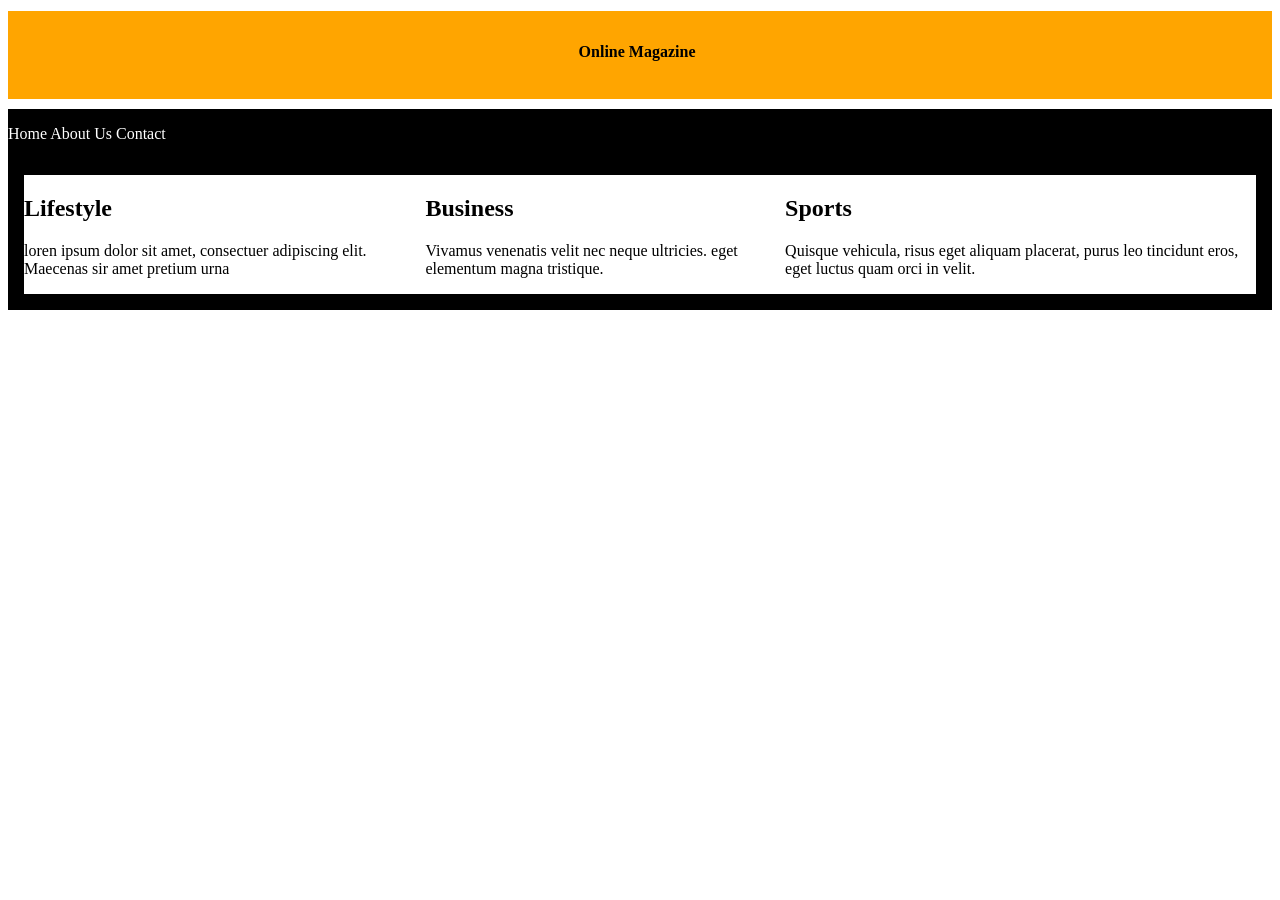
<file: Activity 2/Act2.html>
<!DOCTYPE html>
<html lang="en">

<head>
    <meta charset="UTF-8">
    <meta http-equiv="X-UA-Compatible" content="IE=edge">
    <meta name="viewport" content="width=device-width, initial-scale=1.0">
    <title>Header</title>
    <style>
        h1 {
            background-color: #7FFF00;
            padding: 3%;
            font-size: 1em;
            padding-left: 2em;
            padding-top: 2em;
            text-align: center;
        }

        .container {
            display: flex;
            background: black;
            color: white;
        }

        .sectionborder{
            display: flex;
            border: solid;
            border-width: 1em;
        }
        .lifestyle {
            width: 100%;
        }
        .business{
            width: 100%;
        }
        .sports{
            width: 100%;
        }

        @media screen and (max-width: 80em){
            h1{
                background-color: orange;
            }
        }

        @media screen and (max-width: 70em){
            h1{
                background-color: blue;
            }
            .sports{
                display: none;
            }
        }
        @media screen and (max-width: 50em){
            h1{
                background-color: red;
            }
            .sports{
                display: none;
            }
            .business{
                display: none;
            }
        }


    </style>
</head>

<body>
    <header>
        <h1>Online Magazine</h1>
    </header>
    <section class="container">
            <span>
                <p>Home
                About Us
                Contact
                </p>
            </span>
    </section>
    <main class="sectionborder">
        <section>
            <div class="lifestyle">
                <h2>Lifestyle</h2>
                <p>
                    loren ipsum dolor sit amet, consectuer adipiscing elit. Maecenas sir amet pretium urna
                </p>
                </div>
        </section>
        <section>
            <div class="business">
                <h2>Business</h2>
                <p>
                    Vivamus venenatis velit nec neque ultricies. eget elementum magna tristique.
                </p>
            </div>
        </section>
        <section>
            <div class="sports">
                <h2>Sports</h2>
                <p>
                    Quisque vehicula, risus eget aliquam placerat, purus leo tincidunt eros, eget luctus quam orci in velit.
                </p>
            </div>
        </section>
    </main>   
</body>
</html>
</file>
